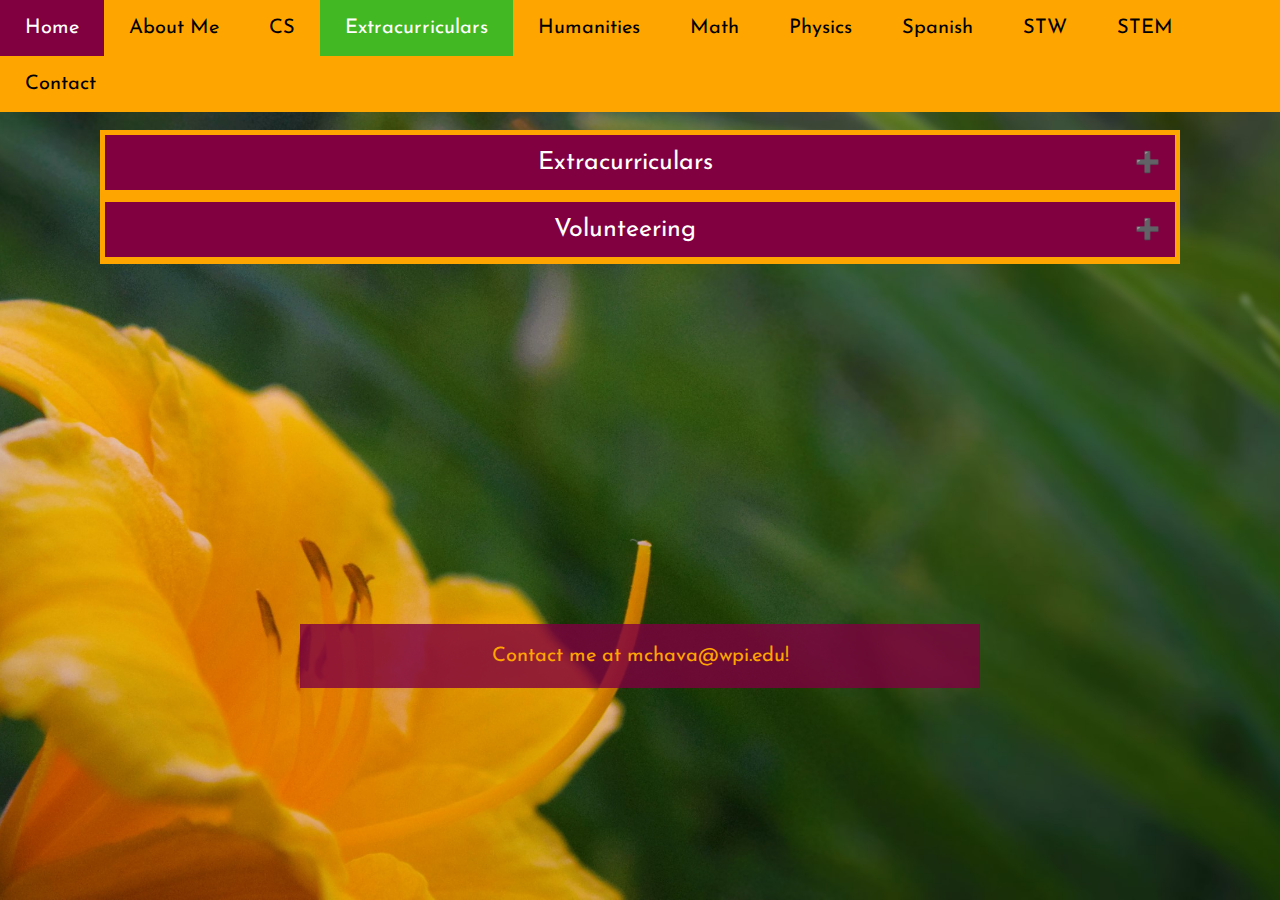
<file: WebContent/Extracurriculars.html>
<!DOCTYPE html>
<html lang="en">
<head>
<meta charset="UTF-8">
<title>Zoooom.</title>
<link rel="stylesheet" type="text/css" href="new.css">
<link rel="shortcut icon" type="image/ico" href="images/favicon.ico" />
<link href="https://fonts.googleapis.com/css?family=Josefin+Sans"
	rel="stylesheet">
</head>
<body>
	<div class="bg1"></div>

	<ul>
		<li><a href="index.html">Home</a></li>
		<li><a href="Aboutme.html">About Me</a></li>
		<li><a href="CS.html">CS</a></li>
		<li><a class="active" href="#home">Extracurriculars</a></li>
		<li><a href="Humanities.html">Humanities</a></li>
		<li><a href="Math.html">Math</a></li>
		<li><a href="Physics.html">Physics</a></li>
		<li><a href="Spanish.html">Spanish</a></li>
		<li><a href="STW.html">STW</a></li>
		<li class="dropdown"><a href="STEM.html" class="stem">STEM</a>
			<div class="dropdown-content">
				<a href="STEM2.html">STEM 2</a>
			</div></li>
		<li><a href="Contact.html">Contact</a></li>
	</ul>


	<br>
	<div class="imageabout">
		<button class="accordion">Extracurriculars</button>
		<div class="panel">
			<div class="about">
				<p>
					My extracurricular activities at my sending school were very
					varied. I was part of many different clubs, including Chelmsford
					Symphony Orchestra, Model UN, Class Representatives, Science Team,
					and Melting Pot (Cultural Club). I was able to receive the Rookie
					of the Year award in Environmental Council at the Model UN held at
					UMASS Lowell last year. That was such a wonderful experience,
					seeing as sophomore year was my first year of joining Model UN.
					Another acheivement of mine was being a member of the Symphony
					Board. I loved having a leadership position because it gave me a
					sense of responsibility. It was really fun for me to become
					involved in so many clubs because I felt closer and more aware of
					my school and my community, and I loved spending more time with my
					friends. <br> <br>In addition to afterschool clubs, I
					participated on the <a href="http://www.stormgears.org/"
						target="_blank">FRC team 5422 Stormgears</a> located in Westford,
					MA. Being a part of this team was one of the most amazing
					experiences of my life because my interest in robotics started
					here. I learned so many skills being a part of the electrical team,
					especially patience and resilience. Last year, 5422 qualified to
					compete in the World Championships, which was held at St. Louis.
					Being exposed to different ideas and strategies, as well as other
					teams helped me understand more about robotics than I would have
					ever imagined. <br> <br>This year at MAMS, I joined the
					Mock Trial Team, VEX Robotics, and Model UN. <br> <br>This
					is my first year doing Mock Trial because my previous school did
					not offer this extracurricular. It is such a wonderful experience
					because I really got to understand how our justice system works
					just by being in the position of a lawyer. My position in the team
					is Direct Examiner of one of the witnesses in a murder case. <br>
					<br>As I mentioned previously, I joined the Vex Robotics
					extracurricular, where (surprise) we build Vex Robots. These are
					medium sized robots that require just as much skill set as working
					with an FRC robot. Sadly, I do not have time to join Mass Academy's
					FRC Team 190, but if I did have time, I definitely would. <br>
					<br>Model UN at Mass Academy is pretty interesting, although I
					have to admit, I was not able to attend many of the meetings due to
					Mock Trial and other conflicts. The meetings focused on current
					events as well as resolutions to many of these topics. Because I
					was in Model UN at my sending school, I was able to talk with ease
					in my council when the MAMS team went to the Mock Model UN held at
					St. John's High School.
				</p>
			</div>
		</div>
	</div>
	<div class="imageabout">
		<button class="accordion">Volunteering</button>
		<div class="panel">
			<div class="about">
				<p>
					Mass Academy students have to fulfill a requirement of minimum 100
					hours of community service; 50 in junior year, 50 in senior year. <br>
					<br> <br> Over the summer, I will be volunteering at a
					program named Intellect Quest. IQ is a place for students from
					grades 5-8 to acquire hands on experience with different workshops,
					which vary from robotics to music and non-STEM related subjects.
					They are geared towards any student who has a quench for knowledge.
					These workshops run from 8:30 am - 3:30 pm. <br> <br> If
					you have any interest or further questions about IQ, please feel
					free to contact me!
				</p>
			</div>
		</div>
	</div>

	<br>
	<br>
	<br>
	<br>
	<br>
	<br>
	<br>
	<br>
	<br>
	<br>
	<br>
	<br>
	<br>
	<br>
	<br>
	<br>
	<br>
	<br>
	<br>
	<br>
	<div class="footer">
		<p>Contact me at mchava@wpi.edu!</p>
	</div>

	<script>
		var acc = document.getElementsByClassName("accordion");
		var i;

		for (i = 0; i < acc.length; i++) {
			acc[i].onclick = function() {
				this.classList.toggle("active");
				this.nextElementSibling.classList.toggle("show");
			}
		}
	</script>
</body>
</html>
</file>
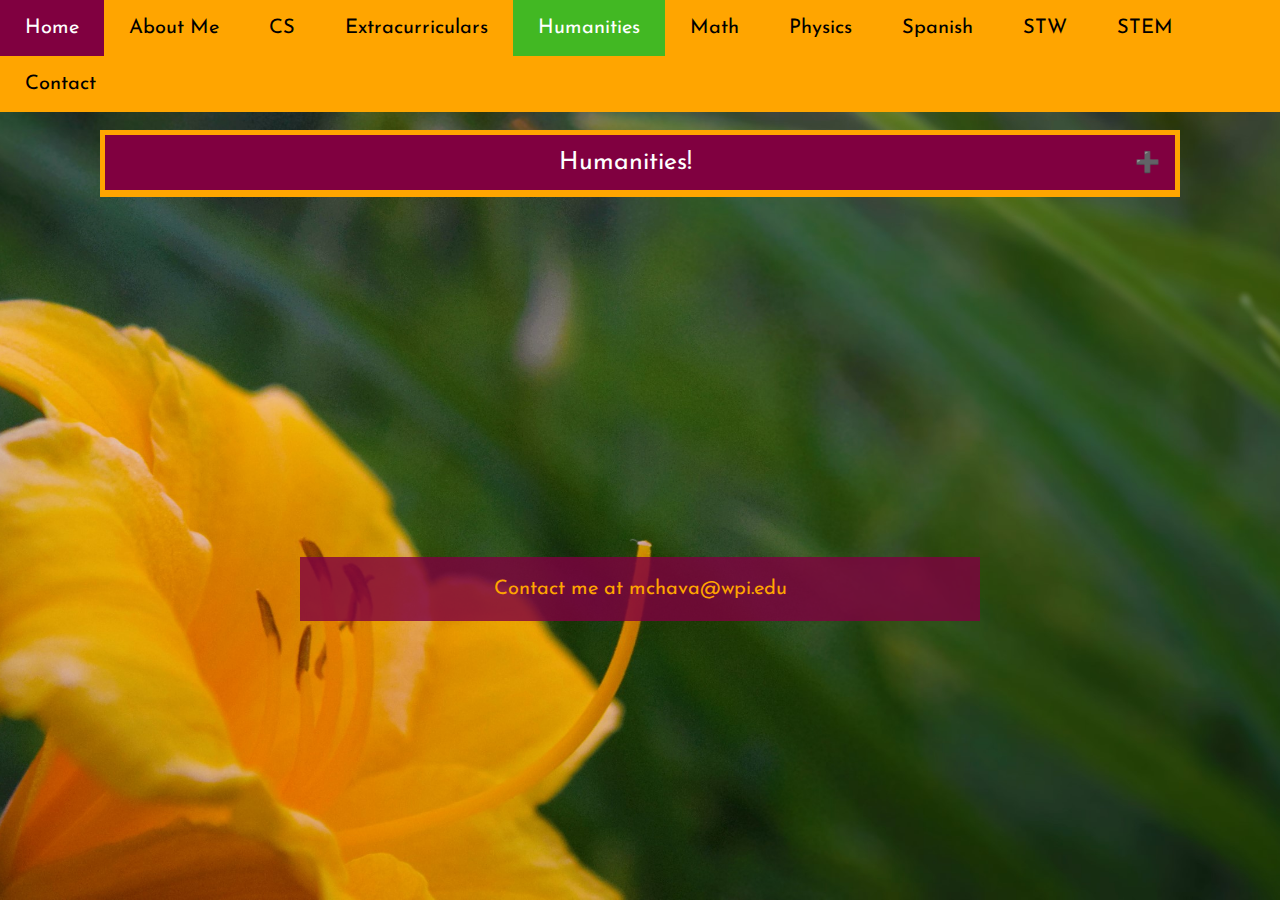
<file: WebContent/Humanities.html>
<!DOCTYPE html>
<html>
<head>
<meta charset="UTF-8">
<title>Zoooom.</title>
<link rel="stylesheet" type="text/css" href="new.css">
<link rel="shortcut icon" type="image/ico" href="images/favicon.ico" />
<link href="https://fonts.googleapis.com/css?family=Josefin+Sans"
	rel="stylesheet">
</head>
<body>

	<ul>
		<li><a href="index.html">Home</a></li>
		<li><a href="Aboutme.html">About Me</a></li>
		<li><a href="CS.html">CS</a></li>
		<li><a href="Extracurriculars.html">Extracurriculars</a></li>
		<li><a class="active" href="#home">Humanities</a></li>
		<li><a href="Math.html">Math</a></li>
		<li><a href="Physics.html">Physics</a></li>
		<li><a href="Spanish.html">Spanish</a></li>
		<li><a href="STW.html">STW</a></li>
		<li class="dropdown"><a href="STEM.html" class="stem">STEM</a>
			<div class="dropdown-content">
				<a href="STEM2.html">STEM 2</a>
			</div></li>
		<li><a href="Contact.html">Contact</a></li>
	</ul>

	<br>
	<div class="imageabout">
		<button class="accordion">Humanities!</button>
		<div class="panel">
			<div class="humanities">
				<p>This is my page for Humanities, which is taught by Mr. Ludt.</p>
				<br>
				<HR COLOR="black" WIDTH="60%">
				<br>

				<p>We analyze a variety of ancient literature and text ranging
					from Ancient Egyptian Love Poems, to the Iliad and The Aeneid.</p>

				<p>One of my favorite topics that we've covered so far was "The
					Women of Troy," by the Greek author Euripides because it had an
					interesting and captivating plot. My essay topic regarding "The
					Iliad" and "The Women of Troy," was about the role of the Greek
					Gods and how the system of belief of the Gods is flawed in both the
					works of literature.</p>

				<br> <br>
				<div class="p2">The Flawed System of Belief in Gods</div>
				<br> <a href="pdf/FlawedGods.pdf" target="_blank"><img
					title="Link to PDF" src="images/Iliad.JPG" alt=""
					style="width: 50%" /></a>


				<HR COLOR="black" WIDTH="60%">

				<p>Another one of my essays was about "The Aeneid," which is an
					epic poem written by the author Virgil. This essay analyzes the
					uses of nature imagery and how it is used to describe the character
					traits of the central characters Dido and Aeneas, as well as the
					complexity and dramatization of the plot.</p>
				<br> <br>
				<div class="p2">Importance of Nature Imagery In the Aeneid</div>
				<br> <a href="pdf/AeneidEssay.pdf" target="_blank"><img
					title="Link to PDF" src="images/Aeneid.JPG" alt=""
					style="width: 50%" /></a>

			</div>
		</div>
	</div>

	<br>
	<br>
	<br>
	<br>
	<br>
	<br>
	<br>
	<br>
	<br>
	<br>
	<br>
	<br>
	<br>
	<br>
	<br>
	<br>
	<br>
	<br>
	<br>
	<br>

	<div class="footer">
		<p>Contact me at mchava@wpi.edu</p>
	</div>

	<script>
		var acc = document.getElementsByClassName("accordion");
		var i;

		for (i = 0; i < acc.length; i++) {
			acc[i].onclick = function() {
				this.classList.toggle("active");
				this.nextElementSibling.classList.toggle("show");
			}
		}
	</script>
</body>
</html>
</file>
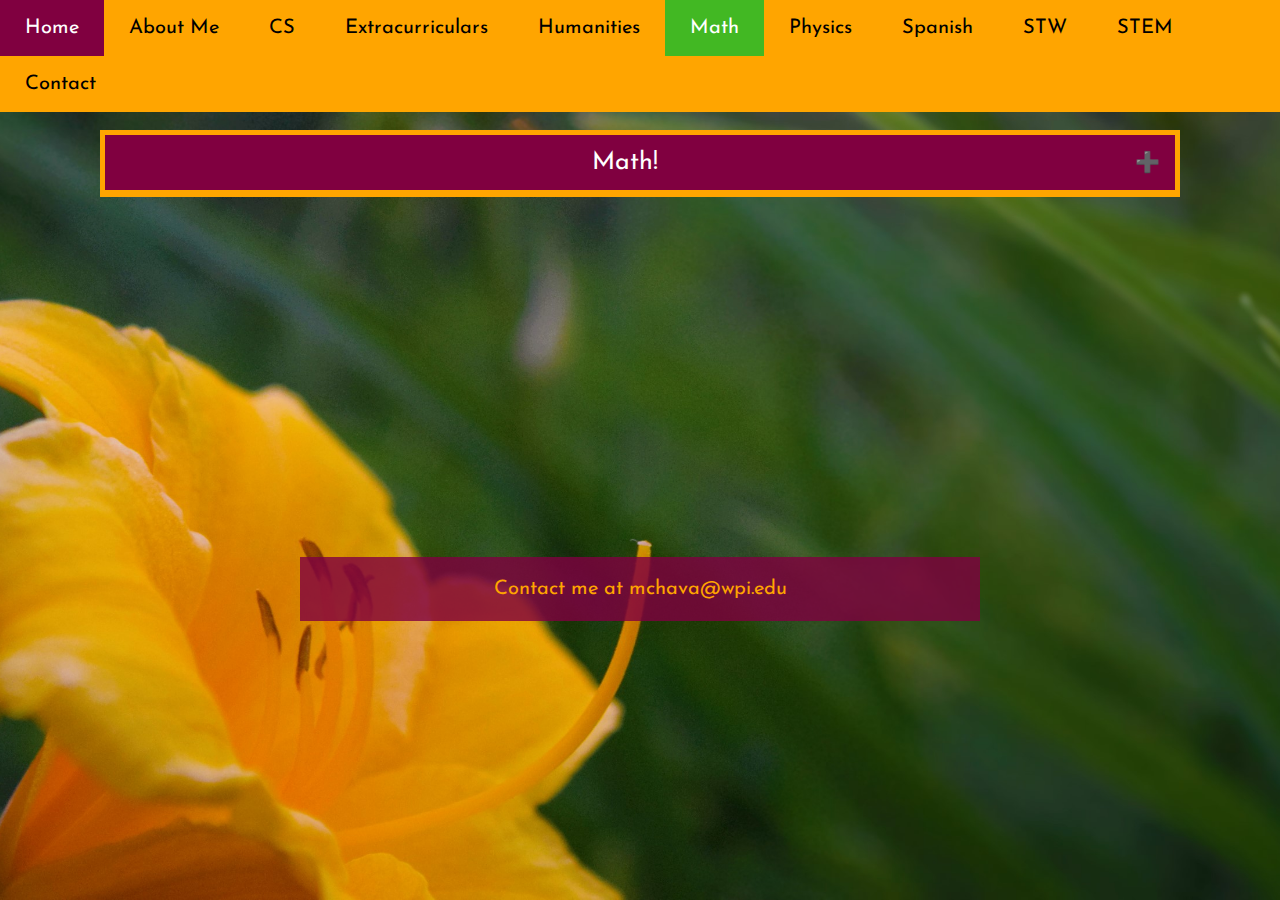
<file: WebContent/Math.html>
<!DOCTYPE html>
<html>
<head>
<meta charset="UTF-8">
<title>Zoooom.</title>
<link rel="stylesheet" type="text/css" href="new.css">
<link rel="shortcut icon" type="image/ico" href="images/favicon.ico" />
<link href="https://fonts.googleapis.com/css?family=Josefin+Sans"
	rel="stylesheet">
</head>
<body>

	<ul>
		<li><a href="index.html">Home</a></li>
		<li><a href="Aboutme.html">About Me</a></li>
		<li><a href="CS.html">CS</a></li>
		<li><a href="Extracurriculars.html">Extracurriculars</a></li>
		<li><a href="Humanities.html">Humanities</a></li>
		<li><a class="active" href="#home">Math</a></li>
		<li><a href="Physics.html">Physics</a></li>
		<li><a href="Spanish.html">Spanish</a></li>
		<li><a href="STW.html">STW</a></li>
		<li class="dropdown"><a href="STEM.html" class="stem">STEM</a>
			<div class="dropdown-content">
				<a href="STEM2.html">STEM 2</a>
			</div></li>
		<li><a href="Contact.html">Contact</a></li>
	</ul>


	<br>
	<div class="imageabout">
		<button class="accordion">Math!</button>
		<div class="panel">
			<div class="math">
				<p>
					This is my page for Math, which is taught by Mr. Regele.<br>
					The type of math we do varies from traditional high schools; We do
					math modeling, which is applicable in real life scenarios. <br>
					<br>
				<hr COLOR="black" WIDTH="60%">

				<br>
				<p>
					One of the most memorable and enjoyable event we participated in
					was the HiMCM challenge; a 36 hour math competition. Each team
					consisted of 3 or 4 people and a whole day and a half would be
					dedicated to solving one math modeling problem. Out of the two
					choices of questions, my team chose <a href="pdf/HiMCMProblem.pdf"
						target="_blank">Problem 2.</a> We chose this because we were
					interested in simulating similar methods akin to what a postal
					service would experience when having to decide shipping routes and
					coverage.
				</p>
				<br>

				<div class="p2">Solution to HiMCM Problem</div>
				<br> <a href="pdf/HiMCMPaper.pdf" target="_blank"><img
					title="Link to PDF" src="images/HiMCMProblem.JPG" alt=""
					style="width: 50%" /></a> <br> <br>
				<hr COLOR="black" WIDTH="60%">

				<br>
				<p>
					Another math modeling problem involving collaboration with others
					is the Paint Gallery Problem. Our goal was to mathematically
					conclude which of two configurations of surveillance cameras was
					most functional in covering the most paintings at once. We also had
					to design our most optimal positioning of surveillance cameras that
					would cover the most art in the gallery.<br> <br>
				<div class="p2">The Paint Gallery Conundrum</div>
				<br> <a href="pdf/PaintGallery.pdf" target="_blank"><img
					title="Link to PDF" src="images/PaintGallery.JPG" alt=""
					style="width: 60%" /></a>
			</div>
		</div>
	</div>

	<br>
	<br>
	<br>
	<br>
	<br>
	<br>
	<br>
	<br>
	<br>
	<br>
	<br>
	<br>
	<br>
	<br>
	<br>
	<br>
	<br>
	<br>
	<br>
	<br>

	<div class="footer">
		<p>Contact me at mchava@wpi.edu</p>
	</div>

	<script>
			var acc = document.getElementsByClassName("accordion");
			var i;
	
			for (i = 0; i < acc.length; i++) {
				acc[i].onclick = function() {
					this.classList.toggle("active");
					this.nextElementSibling.classList.toggle("show");
				}
			}
		</script>
</body>
</html>
</file>
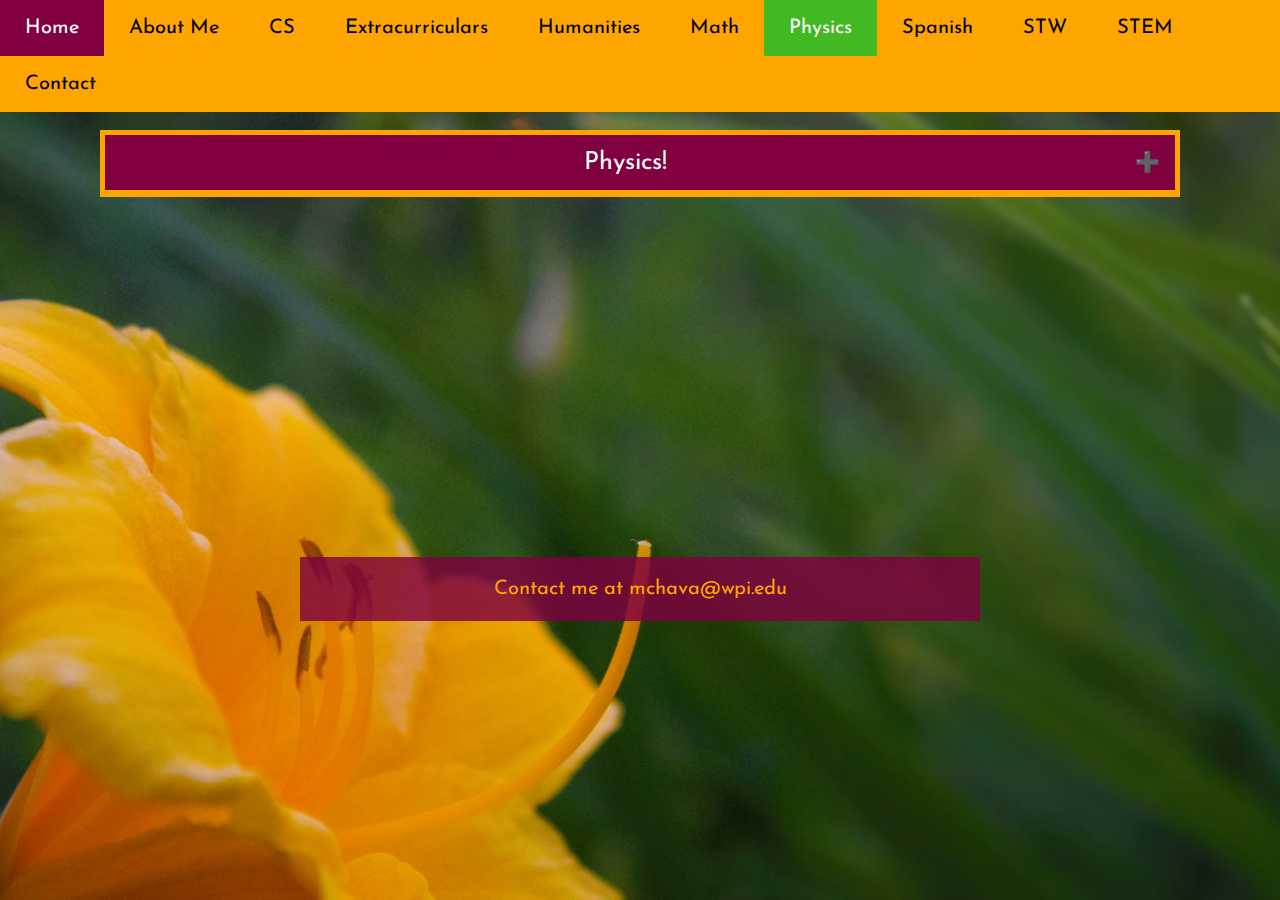
<file: WebContent/Physics.html>
<!DOCTYPE html>
<html>
<head>
<meta charset="UTF-8">
<title>Zoooom.</title>
<link rel="stylesheet" type="text/css" href="new.css">
<link rel="shortcut icon" type="image/ico" href="images/favicon.ico" />
<link href="https://fonts.googleapis.com/css?family=Josefin+Sans"
	rel="stylesheet">
</head>
<body>

	<ul>
		<li><a href="index.html">Home</a></li>
		<li><a href="Aboutme.html">About Me</a></li>
		<li><a href="CS.html">CS</a></li>
		<li><a href="Extracurriculars.html">Extracurriculars</a></li>
		<li><a href="Humanities.html">Humanities</a></li>
		<li><a href="Math.html">Math</a></li>
		<li><a class="active" href="#home">Physics</a></li>
		<li><a href="Spanish.html">Spanish</a></li>
		<li><a href="STW.html">STW</a></li>
		<li><a href="STEM.html">STEM</a></li>
		<li><a href="Contact.html">Contact</a></li>
	</ul>


	<br>
	<div class="imageabout">
		<button class="accordion">Physics!</button>
		<div class="panel">
			<div class="physics">
				<p>This is my page for Physics, which is taught by Mr. Ellis.
					Physics is a very intriguing topic, and by intriguing I mean
					time-consuming and at times, hair pulling, yet satisfying when
					understood. Mr. Ellis also makes the class more enjoyable and fast
					paced.</p>

				<br><HR COLOR="black" WIDTH="60%"><br>

				<p>Uber problems are large scale problems at the end of each
					chapter that tests our knowledge and incorporates everything we've
					learned into one problem.</p>
				<br>
				<br>
				<div class="p2">Uber Rocket</div>
				<a href="pdf/UberProblem2.pdf" target="_blank"><img
					title="Link to PDF" src="images/Uber.JPG" alt="" style="width: 40%" /></a>
				<br>
				<br>
				
				<div class="p2">Uber Problem: Leaping Larry Uber</div>
				<br>
				<a href="pdf/UberProblem.pdf" target="_blank"><img
					title="Link to PDF" src="images/Uber1.JPG" alt=""
					style="width: 40%" /></a><br> <br>
				<hr COLOR="black" WIDTH="60%">
				<p>
					To wrap up our momentum and energy chapter and to help us prepare
					for our December mini-STEM fair, we were assigned a Spring Energy
					Lab. We worked with partners to produce our own apparatus and
					experiments to prove conservation of energy, or the lack thereof.
					This lab was the first time I shot a bolt from a pipe using nothing
					but a binder clip, a spring, and rope.<br>
					<br> <br>
					<div class="p2">Spring Energy Lab</div>
					<br> <a href="pdf/SpringEnergy.pdf" target="_blank"><img
						title="Link to PDF" src="images/SpringEnergy.JPG" alt=""
						style="width: 50%" /></a>
				</p>
			</div>
		</div>
	</div>

	<br>
	<br>
	<br>
	<br>
	<br>
	<br>
	<br>
	<br>
	<br>
	<br>
	<br>
	<br>
	<br>
	<br>
	<br>
	<br>
	<br>
	<br>
	<br>
	<br>

	<div class="footer">
		<p>Contact me at mchava@wpi.edu</p>
	</div>

	<script>
		var acc = document.getElementsByClassName("accordion");
		var i;

		for (i = 0; i < acc.length; i++) {
			acc[i].onclick = function() {
				this.classList.toggle("active");
				this.nextElementSibling.classList.toggle("show");
			}
		}
	</script>

</body>
</html>
</file>
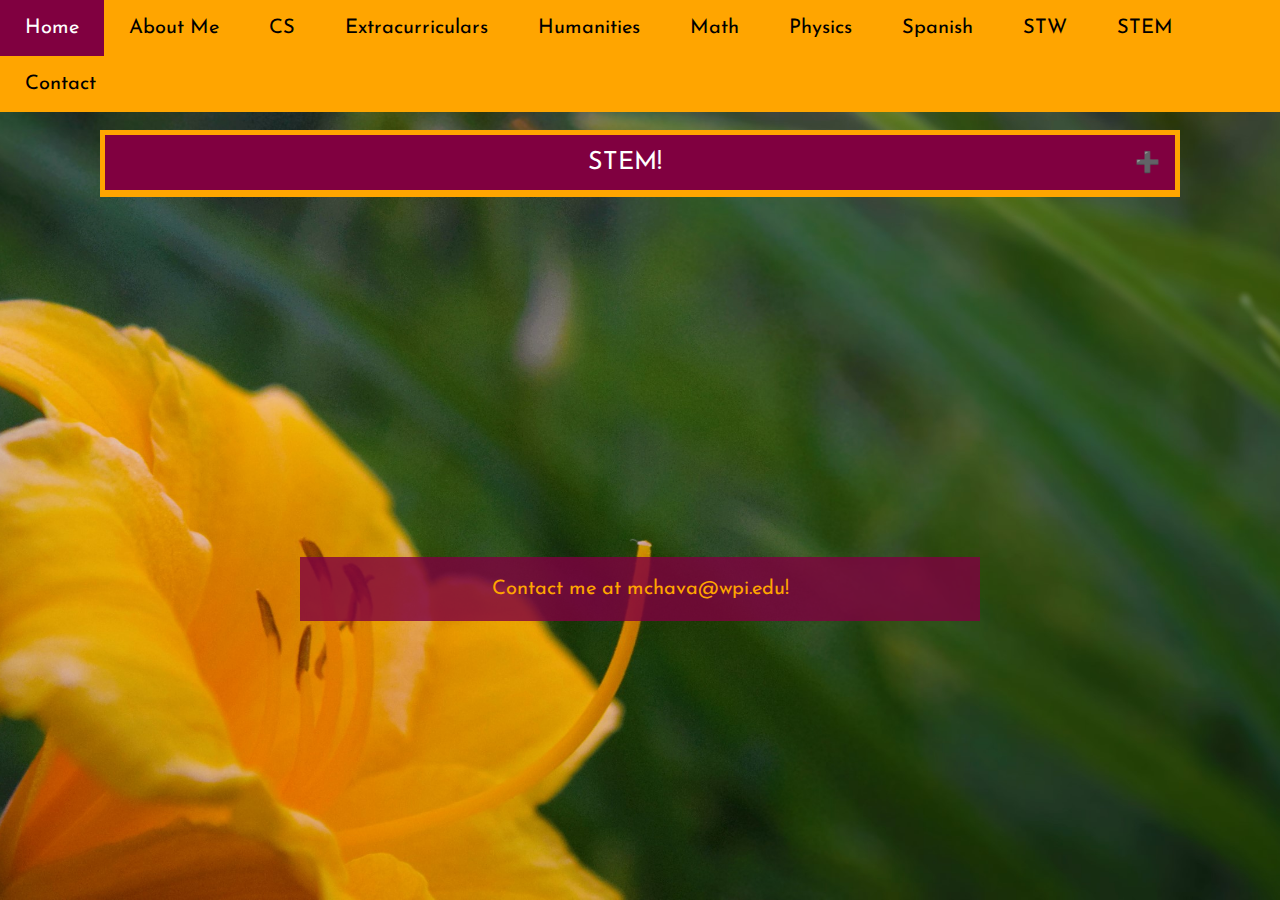
<file: WebContent/STEM.html>
<!DOCTYPE html>
<html lang="en">
<head>
<meta charset="UTF-8">
<title>Zoooom.</title>
<link rel="stylesheet" type="text/css" href="new.css">
<link rel="shortcut icon" type="image/ico" href="images/favicon.ico" />
<link href="https://fonts.googleapis.com/css?family=Josefin+Sans"
	rel="stylesheet">
</head>
<body>

	<ul>
		<li><a href="index.html">Home</a></li>
		<li><a href="Aboutme.html">About Me</a></li>
		<li><a href="CS.html">CS</a></li>
		<li><a href="Extracurriculars.html">Extracurriculars</a></li>
		<li><a href="Humanities.html">Humanities</a></li>
		<li><a href="Math.html">Math</a></li>
		<li><a href="Physics.html">Physics</a></li>
		<li><a href="Spanish.html">Spanish</a></li>
		<li><a href="STW.html">STW</a></li>
		<li class="dropdown"><a href="STEM.html" class="stem">STEM</a>
			<div class="dropdown-content">
				<a href="STEM2.html">STEM 2</a>
			</div></li>
		<li><a href="Contact.html">Contact</a></li>
	</ul>


	<br>
	<div class="imageabout">
		<button class="accordion">STEM!</button>
		<div class="panel">
			<div class="stem">
				<p>
					This is my page for STEM, which is taught by Ms. Curran. <br>
					<br>
				 <hr COLOR="black" WIDTH="60%">

				<br>
				<p>
					The students at MAMS work on STEM projects, which focus on
					primarily Science, Technology, Engineering, and Math. This
					powerpoint will give you a short summary about my project. <br>
					<br> And no, Harvard Yard has nothing to do with my project.<br><br>
				</p>


				<div class="p2">Abstract</div>
				<br>

				<p>The accumulation of greenhouse gasses, such as carbon
					dioxide, poses a severe threat to the environment. A typical
					gasoline vehicle emits about 4.7 metric tons of CO2 per year.
					Renewable energy, such as wind energy, and an increased usage of
					electric vehicles (EV) over gasoline cars are imperative in
					decreasing CO2 emissions in the atmosphere. This project aimed to
					develop a parking meter that could power eco-friendly EVs using
					clean wind energy. To be effective, this device would require a
					level-2 EV charger capable of charging these vehicles in under four
					hours. A prototype of a Savonius wind turbine was constructed using
					aluminum sheet and wood. The turbine was fixed to an EV charging
					station. A 3.6 V battery and electrical connections were attached
					inside of the station. The prototype was tested using controlled
					wind conditions to determine the average power output. The results
					ranged from 0.61 W - 4.63 W and standard deviation was calculated
					to be between 0.11 - 0.42, demonstrating high precision and
					efficiency. This apparatus epitomizes multi-functionality by
					combining a parking meter and an EV charging station to save space
					and encourage a greater usage of EVs.</p>

				<br> <br>
				<div class="p2">EV Charging Station/Parking Meter Apparatus
					Powered by Renewable Energy</div>

				<br> <a href="pdf/STEMpowerpoint.pdf" target="_blank"><img
					title="Link to PDF" src="images/stemev.JPG" alt=""
					style="width: 80%" /></a><br>
				<br>

				<br>
				<p>In addition to our STEM Project, we also worked on crafting
					our reports similar to science research papers. A Literature Review
					is a long report that coalesces background information,
					experimentation, and other data into one paper. This is the
					Literature Review for my project.</p>

				<br>
				<div class="p2">Literature Review</div>
				<br> <a href="pdf/LiteratureReview.pdf" target="_blank"><img
					title="Link to PDF" src="images/LiteratureReview.JPG" alt=""
					style="width: 80%" /></a>

			</div>
		</div>
	</div>


	<br>
	<br>
	<br>
	<br>
	<br>
	<br>
	<br>
	<br>
	<br>
	<br>
	<br>
	<br>
	<br>
	<br>
	<br>
	<br>
	<br>
	<br>
	<br>
	<br>
	<div class="footer">
		<p>Contact me at mchava@wpi.edu!</p>
	</div>

	<script>
		var acc = document.getElementsByClassName("accordion");
		var i;

		for (i = 0; i < acc.length; i++) {
			acc[i].onclick = function() {
				this.classList.toggle("active");
				this.nextElementSibling.classList.toggle("show");
			}
		}
	</script>

</body>
</html>
</file>
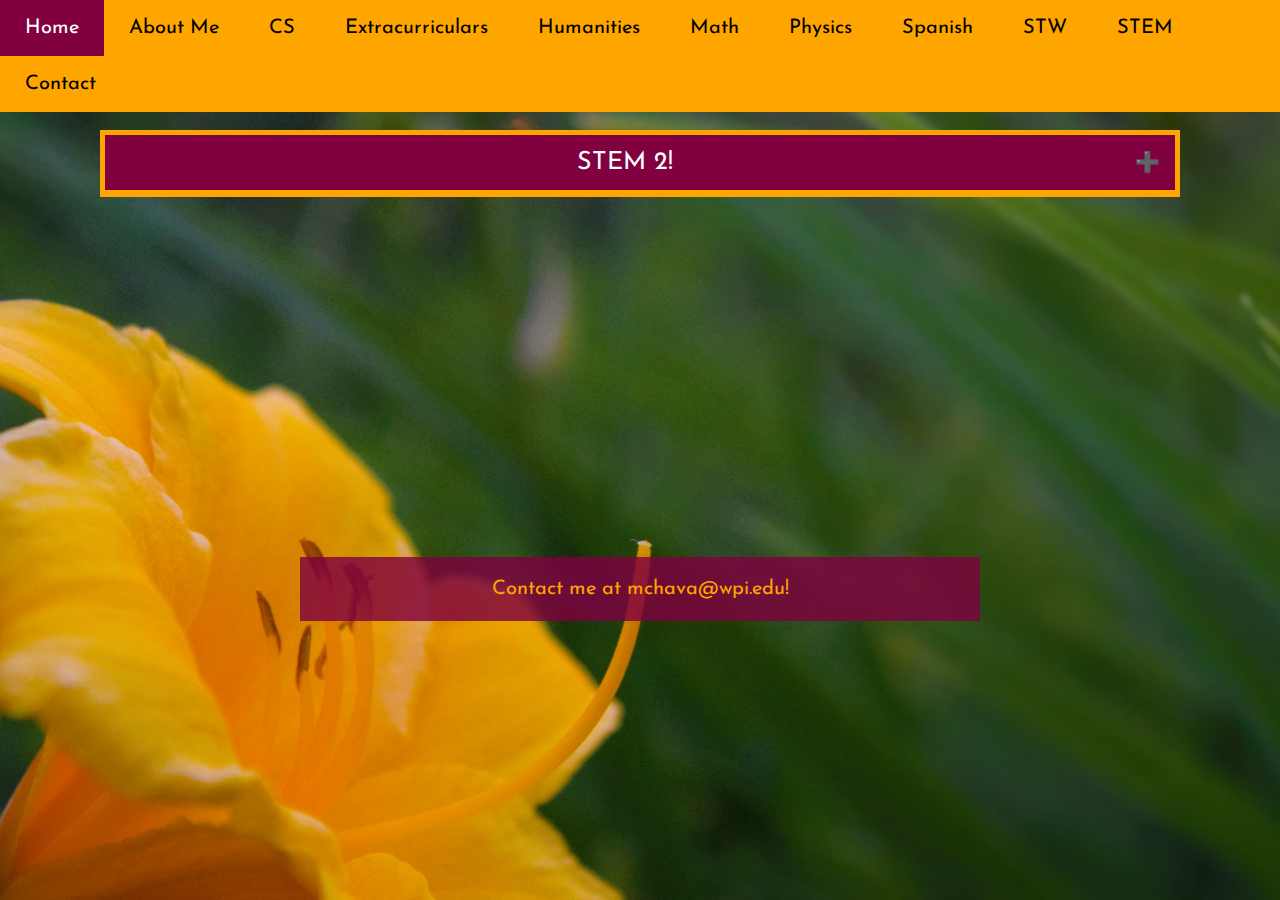
<file: WebContent/STEM2.html>
<!DOCTYPE html>
<html>
<head>
<meta charset="UTF-8">
<title>Zoooom.</title>
<link rel="stylesheet" type="text/css" href="new.css">
<link rel="shortcut icon" type="image/ico" href="images/favicon.ico" />
<link href="https://fonts.googleapis.com/css?family=Josefin+Sans"
	rel="stylesheet">
</head>
<body>

	<ul>
		<li><a href="index.html">Home</a></li>
		<li><a href="Aboutme.html">About Me</a></li>
		<li><a href="CS.html">CS</a></li>
		<li><a href="Extracurriculars.html">Extracurriculars</a></li>
		<li><a href="Humanities.html">Humanities</a></li>
		<li><a href="Math.html">Math</a></li>
		<li><a href="Physics.html">Physics</a></li>
		<li><a href="Spanish.html">Spanish</a></li>
		<li><a href="STW.html">STW</a></li>
		<li class="dropdown"><a href="STEM.html" class="stem">STEM</a>
			<div class="dropdown-content">
				<a href="STEM2.html">STEM 2</a>
			</div></li>
		<li><a href="Contact.html">Contact</a></li>
	</ul>


	<br>
	<div class="imageabout">
		<button class="accordion">STEM 2!</button>
		<div class="panel">
			<div class="stem">
				<p>
					This is my page for STEM 2, which is taught by Ms. Johnson.<br>
					<br> 
				 <hr COLOR="black" WIDTH="60%"> 

				<br><p>STEM 2 is a class where students design and construct a device for individuals with disabilities. 
			We go through a very similar engineering process of manufacturing items.</p>

					<p>The prototype, dubbed Evolve 1.0, attempted to provide a wheelchair user with easy accessibility of 
					their belongings. Generally, wheelchair users utilize bags or under the wheelchair storage mechanisms.
					However, these devices are not simple to use and require assistance. My group built the Evolve 1.0 in two weeks
					but the design process was longer. <br><br> The prototype image is shown below.</p>
					<br> <br>
					<div class="p2">STEM 2 Prototype </div>
					
					<br> <img src="images/Prototype.jpeg" alt=""
						style="width: 50%" />

			</div>
		</div>
	</div>


	<br>
	<br>
	<br>
	<br>
	<br>
	<br>
	<br>
	<br>
	<br>
	<br>
	<br>
	<br>
	<br>
	<br>
	<br>
	<br>
	<br>
	<br>
	<br>
	<br>
	<div class="footer">
		<p>Contact me at mchava@wpi.edu!</p>
	</div>

	<script>
		var acc = document.getElementsByClassName("accordion");
		var i;

		for (i = 0; i < acc.length; i++) {
			acc[i].onclick = function() {
				this.classList.toggle("active");
				this.nextElementSibling.classList.toggle("show");
			}
		}
	</script>

</body>
</html>
</file>
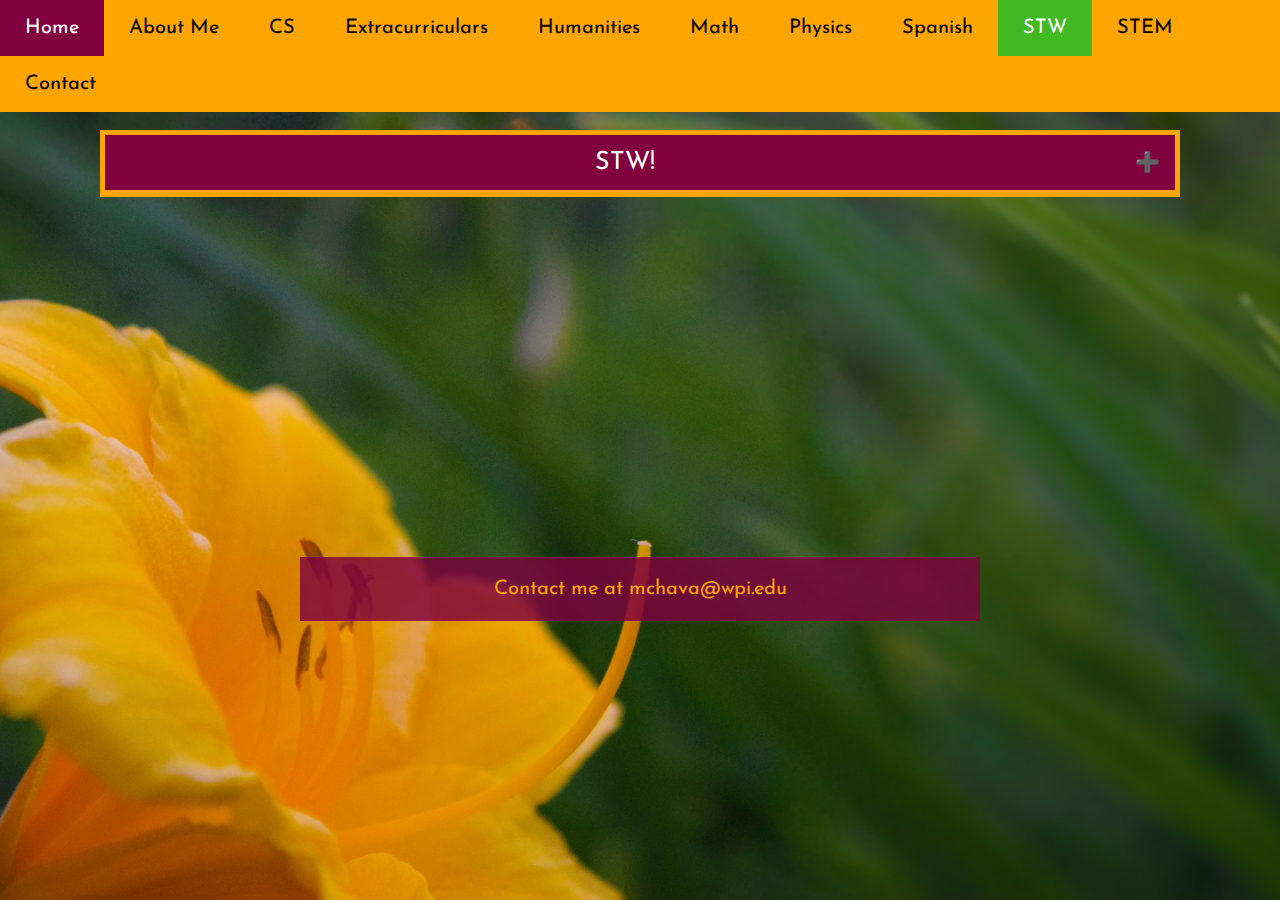
<file: WebContent/STW.html>
<!DOCTYPE html>
<html>
<head>
<meta charset="UTF-8">
<title>Zoooom.</title>
<link rel="stylesheet" type="text/css" href="new.css">
<link rel="shortcut icon" type="image/ico" href="images/favicon.ico" />
<link href="https://fonts.googleapis.com/css?family=Josefin+Sans"
	rel="stylesheet">
</head>
<body>

	<ul>
		<li><a href="index.html">Home</a></li>
		<li><a href="Aboutme.html">About Me</a></li>
		<li><a href="CS.html">CS</a></li>
		<li><a href="Extracurriculars.html">Extracurriculars</a></li>
		<li><a href="Humanities.html">Humanities</a></li>
		<li><a href="Math.html">Math</a></li>
		<li><a href="Physics.html">Physics</a></li>
		<li><a href="Spanish.html">Spanish</a></li>
		<li><a class="active" href="#home">STW</a></li>
		<li class="dropdown"><a href="STEM.html" class="stem">STEM</a>
			<div class="dropdown-content">
				<a href="STEM2.html">STEM 2</a>
			</div></li>
		<li><a href="Contact.html">Contact</a></li>
	</ul>

	<br>
	<div class="imageabout">
		<button class="accordion">STW!</button>
		<div class="panel">
			<div class="stw">
				<p>This is my page for Science and Technical Writing and is
					taught by Ms. Curran, who also teaches STEM.</p>

				<br>
				<HR COLOR="black" WIDTH="60%">
				<br>

				<p>One of the assignments we were given in STW was to write a
					Journal article on a topic relating to our STEM projects. My
					journal article concerned the use of solar panels on edifices and
					the ability to implement them anywhere. This was before I decided
					to change my source of renewable energy from solar to wind.</p>
				<br>
				
				<div class="p2">Journal Article</div>
				<br> <a href="pdf/CurrentEvent.pdf" target="_blank"><img
					title="Link to PDF" src="images/CurrentEvent.JPG" alt=""
					style="width: 50%" /></a>

				<hr>
				<br>

				<p>In A Term, we wrote a report on an endangered species for an
					essay contest called Engineer Girl. The topic was to hypothesize a
					solution that would potentially save our species from possible
					extinction. I chose the Orangutan because it is my favorite animal
					and they are close to becoming extinct than ever before.</p>
				<br> <br>


				<div class="p2">Preserving the Orangutans</div>
				<br> <a href="pdf/Orangutans.pdf" target="_blank"><img
					title="Link to PDF" src="images/Orangutan.JPG" alt=""
					style="width: 50%" /></a> <br>
			</div>
		</div>
	</div>

	<br>
	<br>
	<br>
	<br>
	<br>
	<br>
	<br>
	<br>
	<br>
	<br>
	<br>
	<br>
	<br>
	<br>
	<br>
	<br>
	<br>
	<br>
	<br>
	<br>
	<div class="footer">
		<p>Contact me at mchava@wpi.edu</p>
	</div>

	<script>
		var acc = document.getElementsByClassName("accordion");
		var i;

		for (i = 0; i < acc.length; i++) {
			acc[i].onclick = function() {
				this.classList.toggle("active");
				this.nextElementSibling.classList.toggle("show");
			}
		}
	</script>
</body>
</html>
</file>
<file: WebContent/new.css>
@charset "UTF-8";


/*******************************************************HOME PAGE*************************************************/
body {	
	
	background: url(images//yellowflower1.jpg);
	background-size: cover;
	background-position: center;
	background-repeat: no-repeat;
	background-attachment: fixed;
 	margin: 0 auto;
 	padding: 0;
    width:100%;   
    resize: both;
    overflow: auto;
}

div.p1 {
	color: #f5235c;
	text-align: center;
	border-style: none;
	border-radius: 0px;
	font-size: 50px;
	display: block;
	font-weight: 900;
	font-family: "Josefin Sans", sans-serif, calibri;	
}	

div.p2 {
	color: black;
	display: block;
	text-align: center;
	border-style: none;
	border-radius: 0px;
	font-size: 20px;
	font-weight: 900;
	font-family:"Josefin Sans", sans-serif, calibri;
}
div.p3 {
	color: white;
	text-align: center;
	display: block;
	border-style: none;
	border-radius: 0px;
	font-size: 18px;
	font-family:"Josefin Sans", sans-serif, calibri;
}
div.p5 {
	color: #800040;
	text-align: center;
	border-style: none;
	border-radius: 0px;
	font-size: 12px;
	display: block;
	font-family:"Josefin Sans", sans-serif, calibri;
}

/******************************************************NAV BAR*****************************************************/
hr{
	color: black;
	
}
ul {
    list-style-type: none;
    margin: 0;
    padding: 0;
    overflow: auto;
    background-color: orange;
    text-align: left;
}
ol {
	list-style-type: none;
}

li {
    float: left;
}

lif {
    margin: 100px 325px;
	text-align: center;
    color: black;
    margin: 10px 10px;
    padding: 0px;
    border: none;
    font-size: 22px; 
    font-family:"Josefin Sans", sans-serif, calibri;
}

li a, .dropbtn {
    display: inline-block;
    color: black;
    text-align: center;
    padding: 18px 25px;
    text-decoration: none;
    background-color: orange;
    font-family: "Josefin Sans", sans-serif, calibri;
    font-size: 20px;
    border: none;
}

li a.active {
    background-color: #42b823;
    color: white;
}

li a:hover:not(.active) {
    background-color: #800040;
}


li a:hover, .dropbtn:hover {
    background-color: #42b823;
    color: white;
}

.dropdown-content {
    display: none;
    position: absolute;
    background-color: #42b823;
    min-width: 200px;
}

.dropdown-content a {
    color: black;
    padding: 10px 10px;
    text-decoration: none;
    display: block;
    text-align: left;
    background-color: orange;
    font-size: 18px;
    font-family: "Josefin Sans", sans-serif, calibri; 
}

.dropdown-content a:hover {background-color: orange}

.dropdown:hover .dropdown-content {
    display: block;   
}

.navigation { 
	float: left; 
	}

/*************************************ABOUT ME PAGE**********************************************************/

p {
    font-family: "Josefin Sans", sans-serif, calibri; 
}

h2 {
	text-align: center;	
	font-family: "Josefin Sans", sans-serif, calibri; 
	font-size: 10px;
}
button.accordion {
    background-color: #800040;
    color: white;
    cursor: pointer;
    padding: 15px;
    width: 100%;
    border: none;
    text-align: center;
    outline: none;
    font-size: 25px;
    transition: 0.9s;
    font-family: "Josefin Sans", sans-serif, calibri; 
    margin: 0px;
}

button.accordion.active, button.accordion:hover {
    background-color: #42b823;
}

button.accordion:after {
    content: '\02795';
    font-size: 20px;
    color: white;
    float: right;
    margin-left: 5px;
}

button.accordion.active:after {
    content: "\2796";
}

div.panel {
    padding: 1px;
    background: rgba(255, 255, 255, .8);
    max-height: 0;
    overflow: hidden;
    transition: 0.9s ease-in-out;
    opacity: 0;
    text-align: left;
}
div.panel.show {
    opacity: 1;
    max-height: 5000px;
}

div.imageabout {
	margin: 0px 200px;
	text-align: left;
    background-color: orange;
    color: black;
    margin: 0px 100px;
    padding: 5px;
    border: none; 	
    font-size: 18px
}
div.about {
	margin: 100px 325px;
	text-align: center;
    color: black;
    margin: 20px 20px;
    padding: 10px;
    border: none;
    font-size: 18px; 
}
/***************************************************CLASSES****************************************************************/
div.humanities {
	text-align: center;
    color: black;
    margin: 10px 30px;
    padding: 20px;
    border: none;
    font-size: 18px;  
}

div.cs {
	text-align: center;
    color: black;
    margin: 20px 50px;
    padding: 20px;
    border: none;
    font-size: 18px;
    }
div.extracurriculars {
	text-align: center;
    color: black;
    margin: 20px 50px;
    padding: 20px;
    border: none;
    font-size: 18px;
    }
div.math {
	text-align: center;
    color: black;
    margin: 20px 50px;
    padding: 20px;
    border: none;
    font-size: 18px;
    }
div.physics {
	text-align: center;
    color: black;
    margin: 20px 50px;
    padding: 20px;
    border: none;
    font-size: 18px; 
}
div.stem {
	text-align: center;
    color: black;
    margin: 20px 50px;
    padding: 20px;
    border: none;
    font-size: 18px; 
}
div.stw {
	text-align: center;
    color: black;
    margin: 20px 50px;
    padding: 20px;
    border: none;
    font-size: 18px; 
}
div.spanish {
	text-align: center;
    color: black;
    margin: 20px 50px;
    padding: 20px;
    border: none;
    font-size: 18px;
}
div.subsection {
	text-align: left;
    color: black;
    margin: 0px 0px;
    padding: 10px;
    border: none;
    font-size: 18px;  
    display: block;
}
div.subsection1 {
	text-align: right;
    color: black;
    margin: 0px 0px;
    padding: 10px;
    border: none;
    font-size: 18px; 
    display: block; 
}
div.subsectiontext {
	text-align: left;
    color: black;
    margin: 0px 0px;
    padding: 10px;
    border: none;
    font-size: 18px; 
    display: block; 
}
div.subsectiontext1 {
	color: #800040;
	text-align: right;
	border-style: none;
	border-radius: 0px;
	font-size: 20px;
	display:  block;
	font-family: "Josefin Sans", sans-serif, calibri;
}
div.w3-content {
	display: block;
}  
/*********************************************FOOTER******************************************************/
div.footer{
	text-align: center;
	font-family: "Josefin Sans", sans-serif, calibri;
	background-color: rgba(128, 0, 64, .8);
	color: orange;
	padding: 2px;	
	margin-right: 300px;
    margin-left: 300px; 
	font-size: 20px;
}  
div.contact{
	text-align: center;
	font-family: "Josefin Sans", sans-serif, calibri;
	background-color: rgba(128, 0, 64, .8);
	padding: 5px;
	color: orange;
	font-size: 20px;
}
</file>
